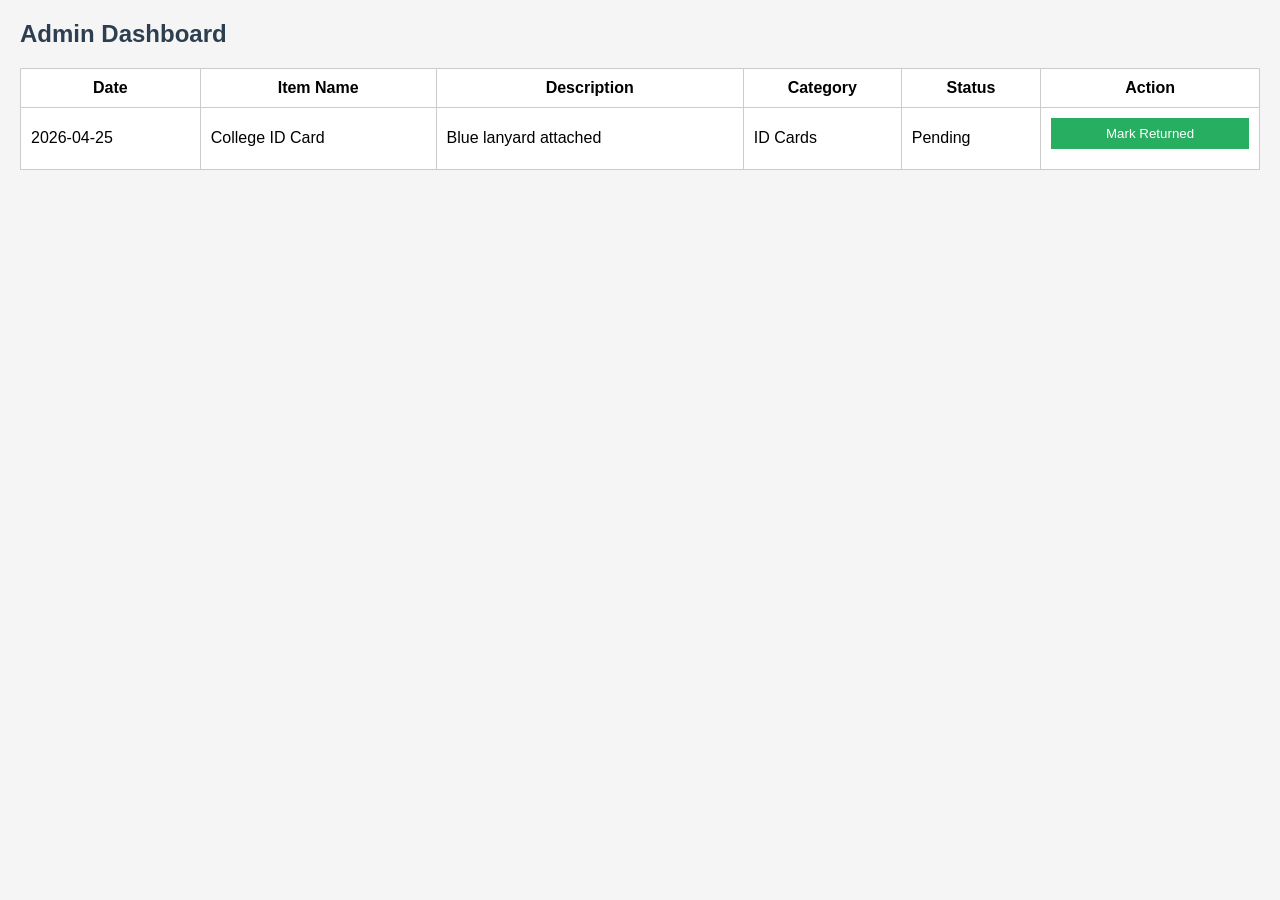
<file: admin.html>
<!DOCTYPE html>
<html>
<head>
  <title>Admin Dashboard</title>
  <link rel="stylesheet" href="style.css">
</head>
<body>
  <h2>Admin Dashboard</h2>
  <table border="1">
    <tr>
      <th>Date</th>
      <th>Item Name</th>
      <th>Description</th>
      <th>Category</th>
      <th>Status</th>
      <th>Action</th>
    </tr>
    <tr>
      <td>2026-04-25</td>
      <td>College ID Card</td>
      <td>Blue lanyard attached</td>
      <td>ID Cards</td>
      <td>Pending</td>
      <td><button onclick="updateStatus(this)">Mark Returned</button></td>
    </tr>
  </table>
</body>
<script src="script.js"></script>
</html>
</file>
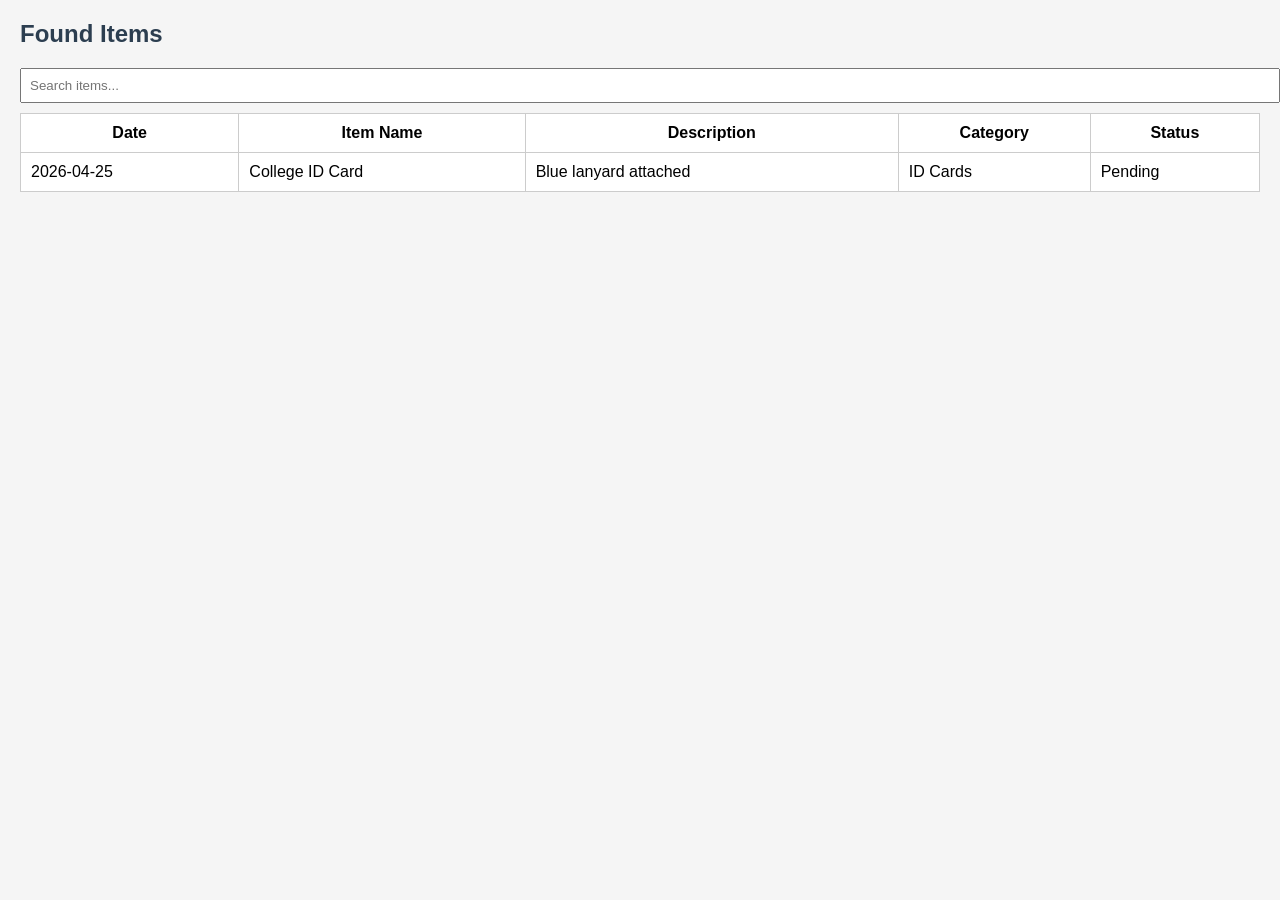
<file: found.html>
<!DOCTYPE html>
<html>
<head>
  <title>Found Items</title>
  <link rel="stylesheet" href="style.css">
</head>
<body>
  <h2>Found Items</h2>
  <input type="text" id="searchBox" placeholder="Search items..." onkeyup="filterItems()">
  <table id="itemsTable" border="1">
    <tr>
      <th>Date</th>
      <th>Item Name</th>
      <th>Description</th>
      <th>Category</th>
      <th>Status</th>
    </tr>
    <tr>
      <td>2026-04-25</td>
      <td>College ID Card</td>
      <td>Blue lanyard attached</td>
      <td>ID Cards</td>
      <td>Pending</td>
    </tr>
  </table>
</body>
<script src="script.js"></script>
</html>
</file>
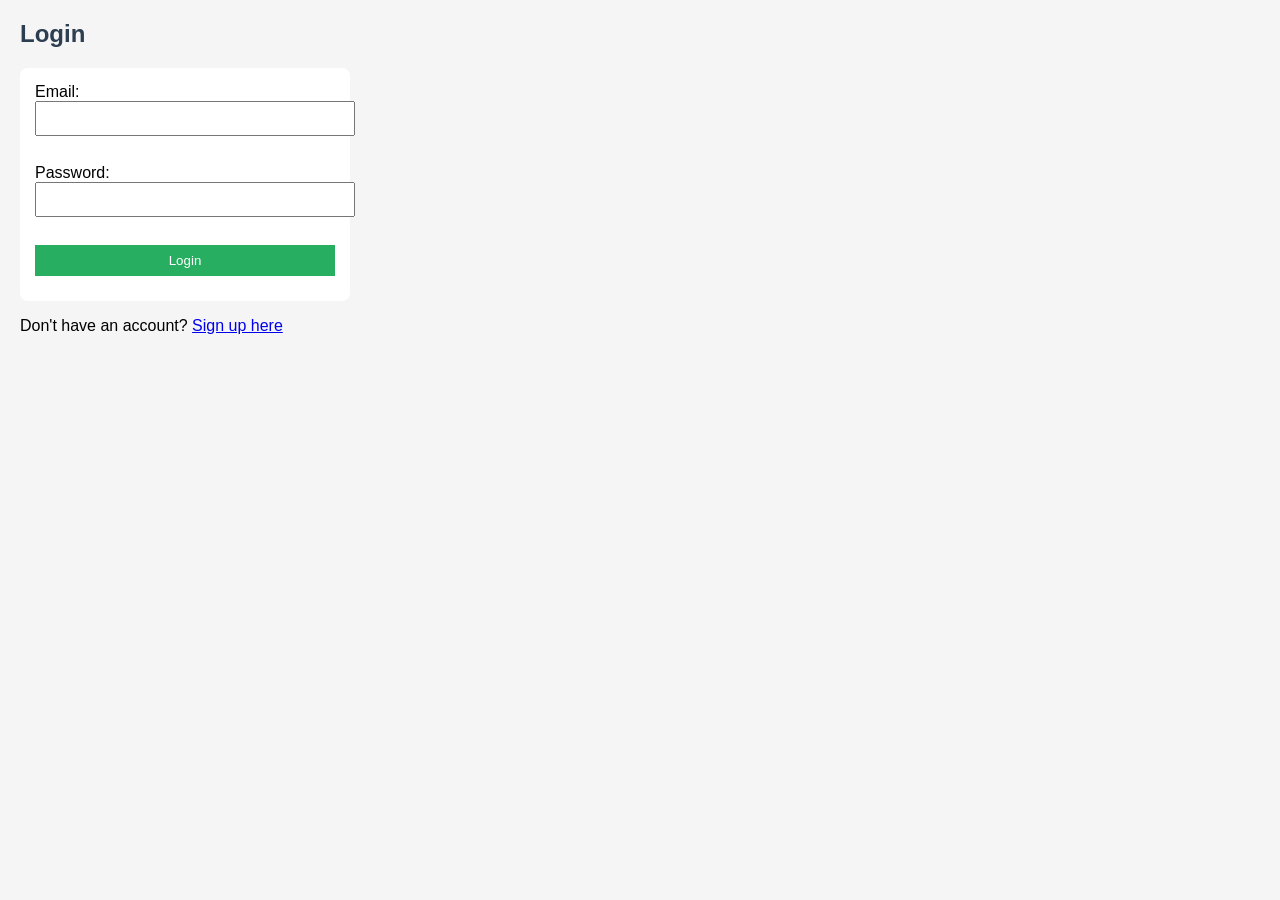
<file: login.html>
<!DOCTYPE html>
<html>
<head>
  <title>Login</title>
  <link rel="stylesheet" href="style.css">
</head>
<body>
  <h2>Login</h2>
  <form onsubmit="return validateLogin()">
    <label>Email:</label><br>
    <input type="email" id="loginEmail" required><br><br>
    <label>Password:</label><br>
    <input type="password" id="loginPassword" required><br><br>
    <button type="submit">Login</button>
  </form>
  <p>Don't have an account? <a href="signup.html">Sign up here</a></p>
</body>
<script src="script.js"></script>
</html>
</file>
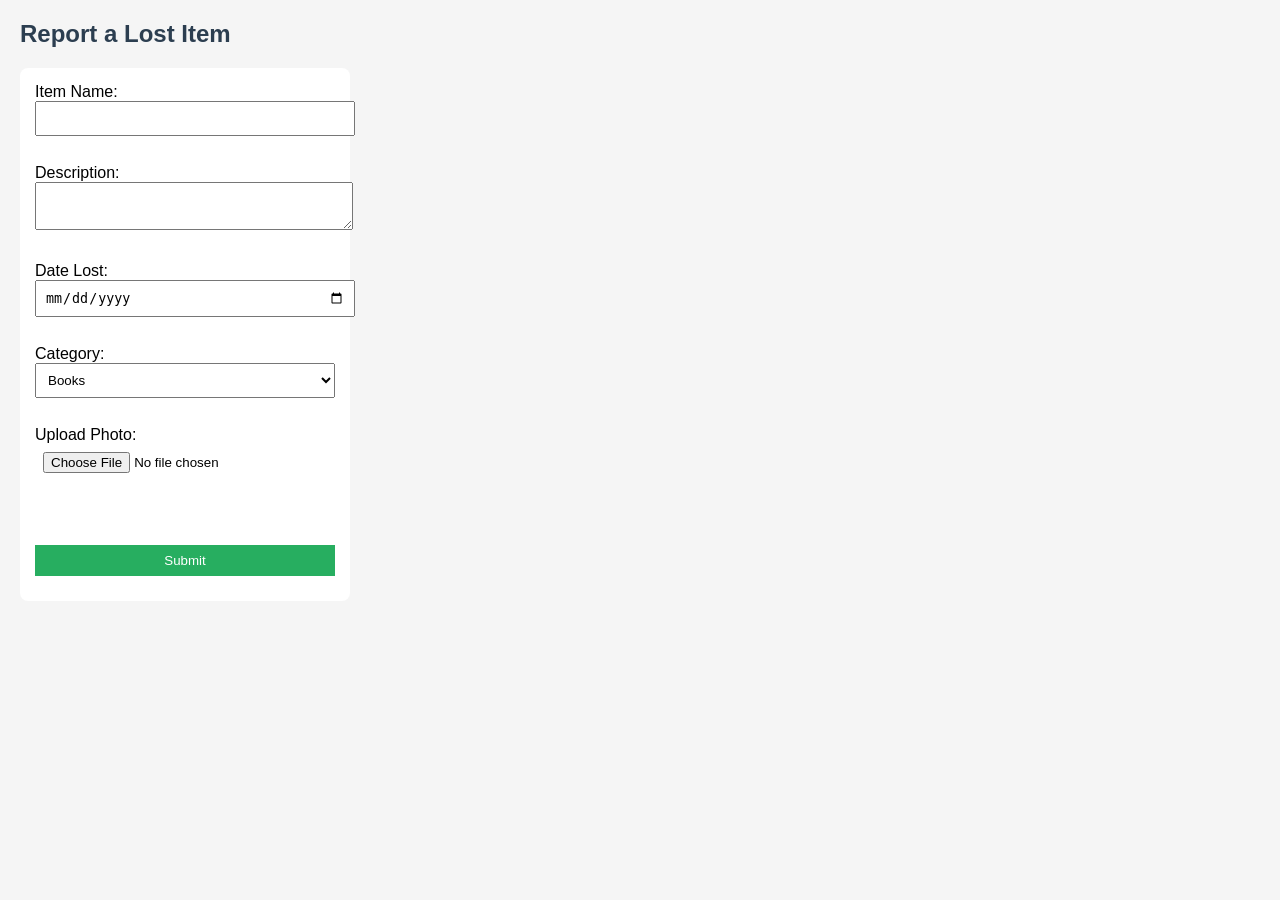
<file: report.html>
<!DOCTYPE html>
<html>
<head>
  <title>Report Lost Item</title>
  <link rel="stylesheet" href="style.css">
</head>
<body>
  <h2>Report a Lost Item</h2>
  <form onsubmit="return validateForm()">
    <label>Item Name:</label><br>
    <input type="text" name="itemName"><br><br>

    <label>Description:</label><br>
    <textarea name="description"></textarea><br><br>

    <label>Date Lost:</label><br>
    <input type="date" name="dateLost"><br><br>

    <label>Category:</label><br>
    <select name="category">
      <option>Books</option>
      <option>Electronics</option>
      <option>ID Cards</option>
      <option>Accessories</option>
    </select><br><br>

    <label>Upload Photo:</label><br>
    <input type="file" id="photo" onchange="previewImage()"><br><br>
    <img id="preview" width="150" style="display:none;"><br><br>

    <button type="submit">Submit</button>
  </form>
</body>
<script src="script.js"></script>
</html>
</file>
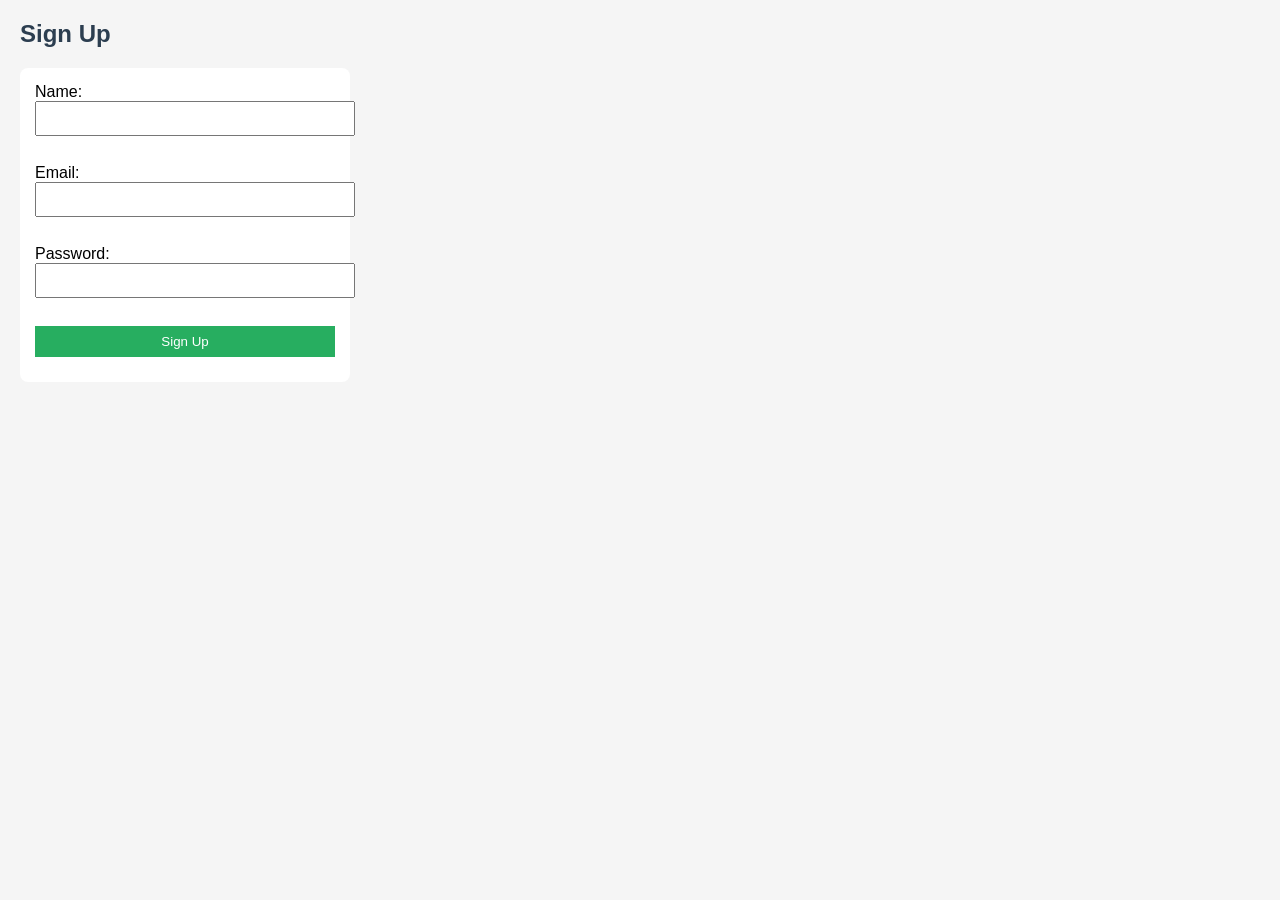
<file: signup.html>
<!DOCTYPE html>
<html>
<head>
  <title>Signup</title>
  <link rel="stylesheet" href="style.css">
</head>
<body>
  <h2>Sign Up</h2>
  <form onsubmit="return validateSignup()">
    <label>Name:</label><br>
    <input type="text" id="signupName" required><br><br>
    <label>Email:</label><br>
    <input type="email" id="signupEmail" required><br><br>
    <label>Password:</label><br>
    <input type="password" id="signupPassword" required><br><br>
    <button type="submit">Sign Up</button>
  </form>
</body>
<script src="script.js"></script>
</html>
</file>
<file: style.css>
body {
  font-family: Arial, sans-serif;
  margin: 20px;
  background-color: #f5f5f5;
}
h1, h2 { color: #2c3e50; }
nav a { margin: 10px; text-decoration: none; color: #2980b9; font-weight: bold; }
form { background: #fff; padding: 15px; border-radius: 8px; width: 300px; }
input, textarea, select, button { width: 100%; margin-bottom: 10px; padding: 8px; }
button { background: #27ae60; color: white; border: none; cursor: pointer; }
button:hover { background: #2ecc71; }
table { background: #fff; border-collapse: collapse; width: 100%; }
th, td { padding: 10px; border: 1px solid #ccc; }
.dark-mode { background-color: #2c3e50; color: white; }
</file>
